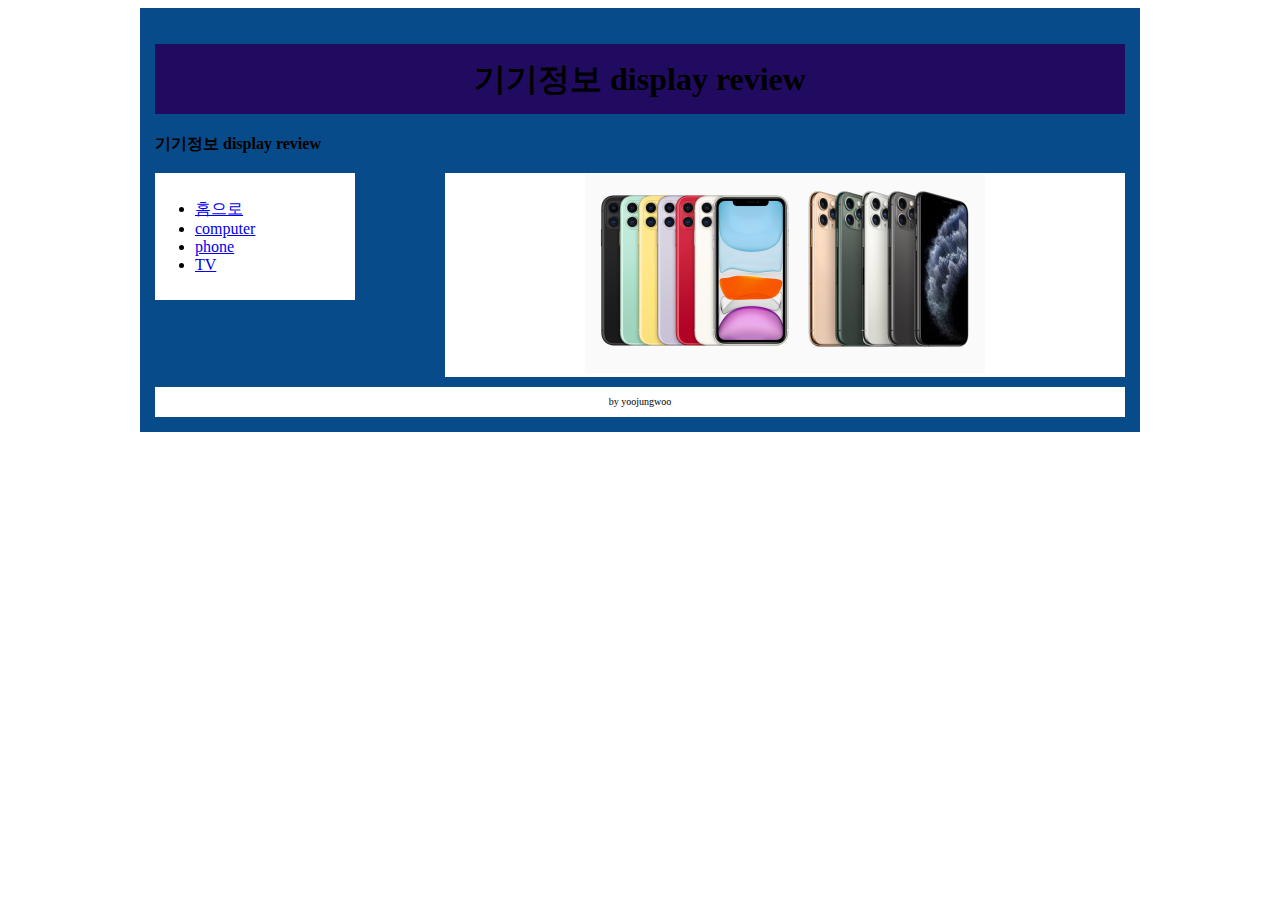
<file: index.html>
<!doctype html>
<html>

  <head>
    <title>기기정보 display review</title>
    <link rel = "stylesheet" href = "style.css">
  </head>

  <body>
    <div id ="wrapper">
      <header>
        <h1>  기기정보 display review</h1>
      </header>



      <strong>기기정보 display review<br><br></strong>
      <nav>
      <ul>
      <li><a href="index.html">홈으로</a></li>
      <li><a href="sub1.html">computer</a></li>
      <li><a href="sub2.html">phone</a></li>
      <li><a href="sub3.html">TV</a></li>
      </ul>
    </nav>

    <section>
      <img src ="images/iphone11.jpg"width="400" height="200"></img>
    </section>

    <footer>by yoojungwoo </footer>

    </div>
  </body>




</html>
</file>
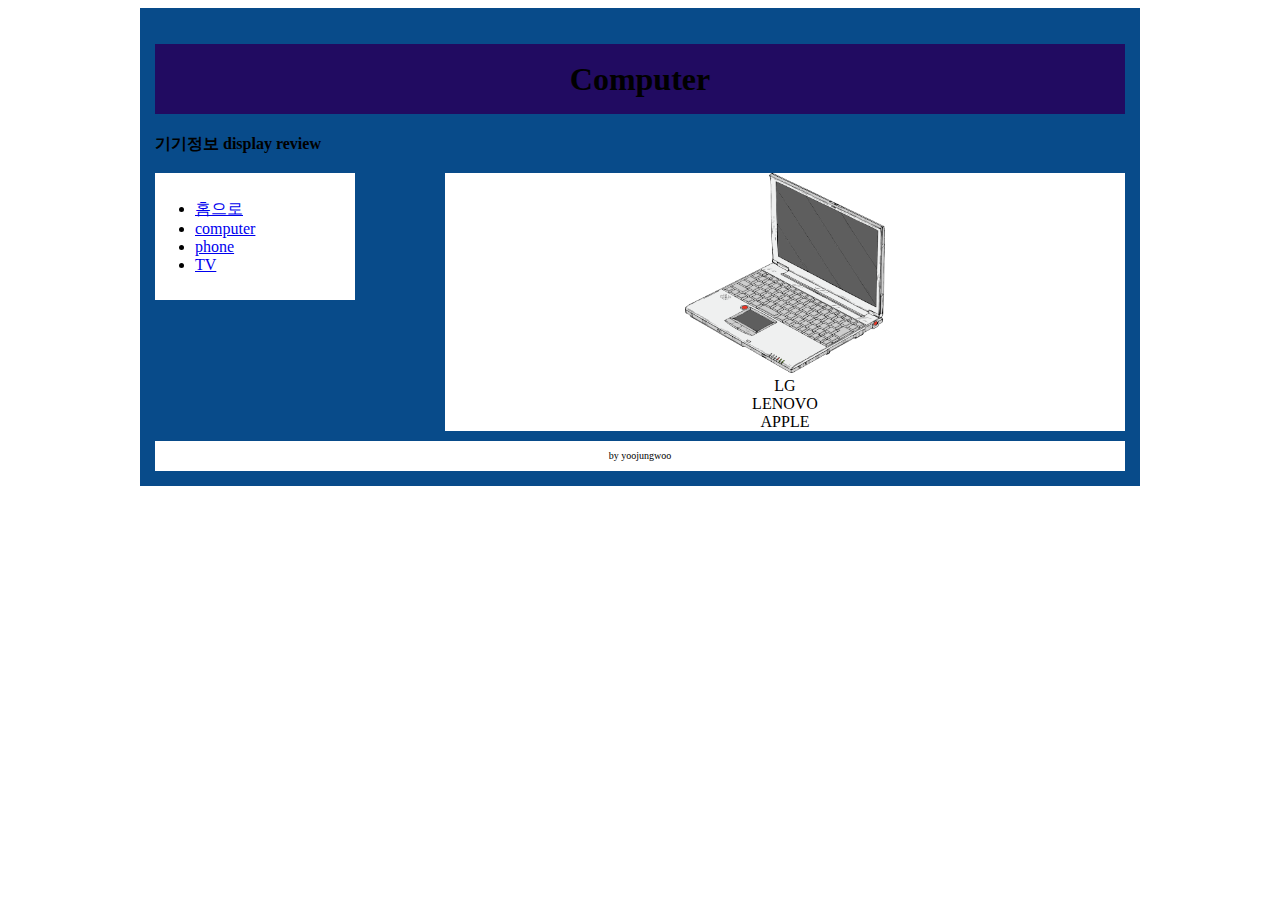
<file: sub1.html>
<!doctype html>
<html>

  <head>
    <title>기기정보 display review</title>
    <link rel = "stylesheet" href = "style.css">
  </head>

  <body>
    <div id ="wrapper">
      <header>
        <h1> Computer</h1>
      </header>



      <strong>기기정보 display review<br><br></strong>
    <nav>
      <ul>
      <li><a href="index.html">홈으로</a></li>
      <li><a href="sub1.html">computer</a></li>
      <li><a href="sub2.html">phone</a></li>
      <li><a href="sub3.html">TV</a></li>
      </ul>
    </nav>

    <section>
      <img src ="images/Computer.png"width="200" height="200"></img>
      <br>LG
      <br>LENOVO
      <br>APPLE
    </section>

    <footer>by yoojungwoo </footer>

  </div>
  </body>




</html>
</file>
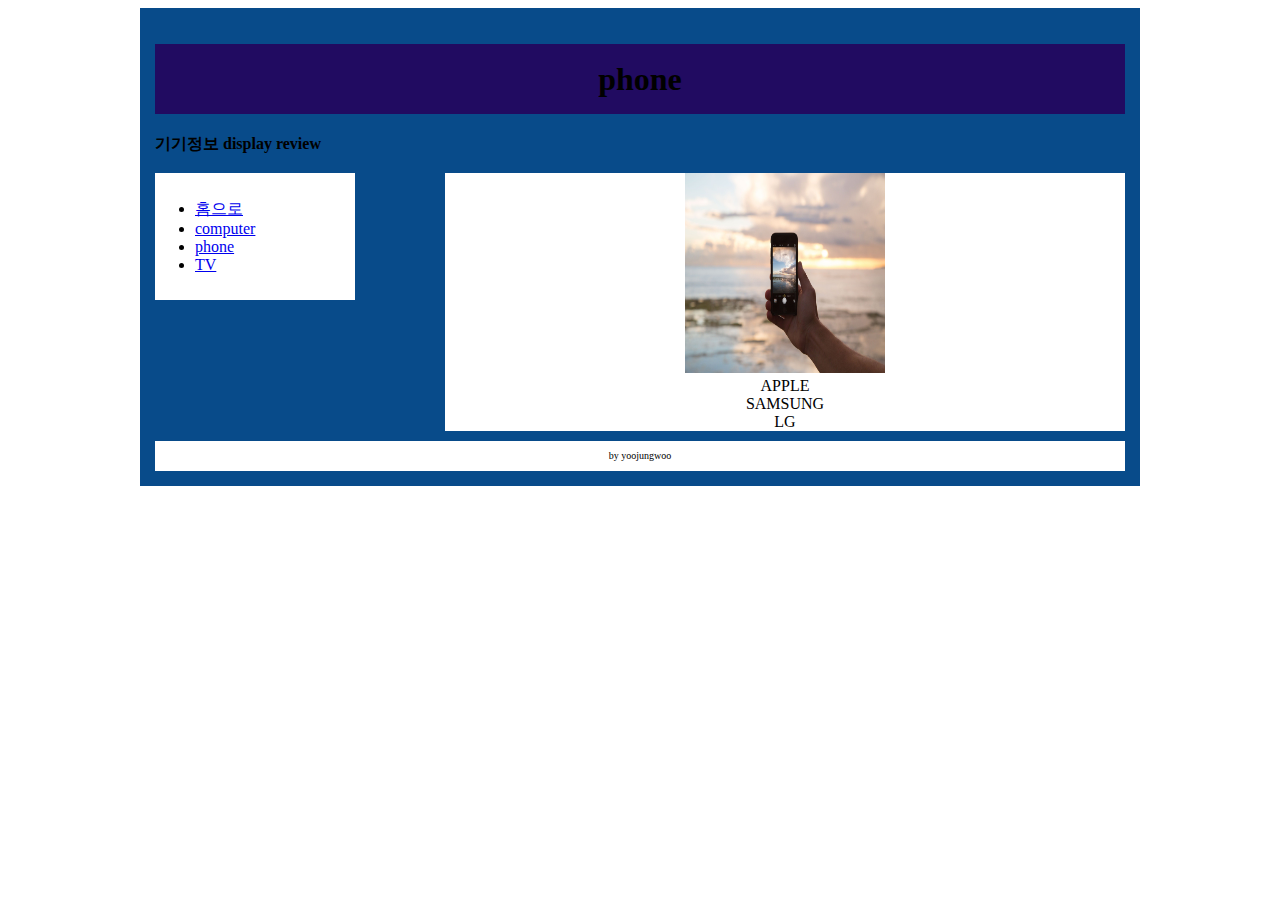
<file: sub2.html>
<!doctype html>
<html>

  <head>
    <title>기기정보 display review</title>
    <link rel = "stylesheet" href = "style.css">
  </head>

  <body>
    <div id ="wrapper">
      <header>
        <h1> phone</h1>
      </header>



      <strong>기기정보 display review<br><br></strong>
    <nav>
      <ul>
      <li><a href="index.html">홈으로</a></li>
      <li><a href="sub1.html">computer</a></li>
      <li><a href="sub2.html">phone</a></li>
      <li><a href="sub3.html">TV</a></li>
      </ul>
    </nav>

    <section>
      <img src ="images/Phone.jpg"width="200" height="200"></img>
      <br>APPLE
      <br>SAMSUNG
      <br>LG
    </section>

    <footer>by yoojungwoo </footer>

  </div>
  </body>




</html>
</file>
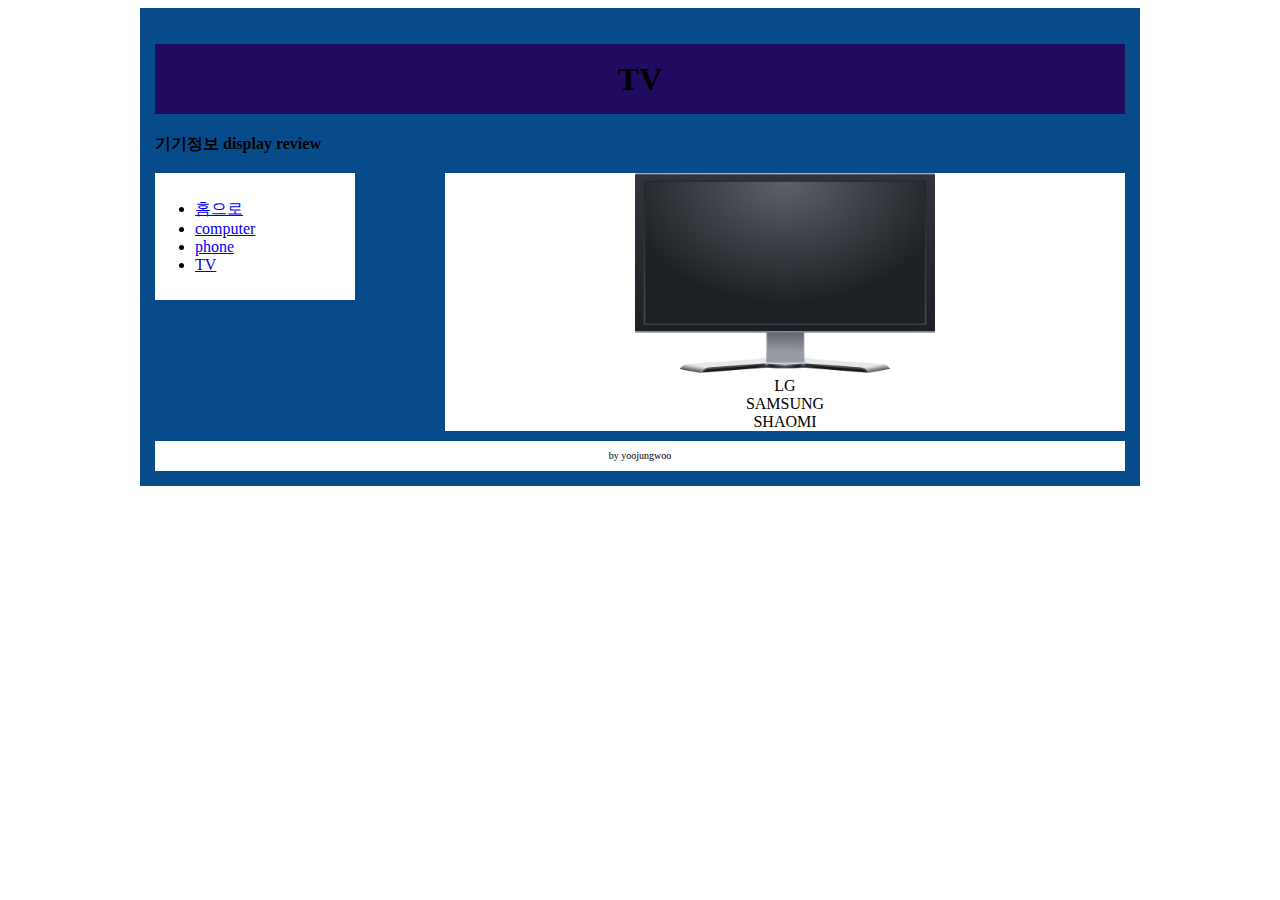
<file: sub3.html>
<!doctype html>
<html>

  <head>
    <title>기기정보 display review</title>
    <link rel = "stylesheet" href = "style.css">
  </head>

  <body>
    <div id ="wrapper">
      <header>
        <h1>TV</h1>
      </header>



      <strong>기기정보 display review<br><br></strong>
    <nav>
      <ul>
      <li><a href="index.html">홈으로</a></li>
      <li><a href="sub1.html">computer</a></li>
      <li><a href="sub2.html">phone</a></li>
      <li><a href="sub3.html">TV</a></li>
      </ul>
    </nav>

    <section>
      <img src ="images/TV.png"width="300" height="200"></img>
      <br>LG
      <br>SAMSUNG
      <br>SHAOMI
    </section>

    <footer>by yoojungwoo </footer>

  </div>
  </body>




</html>
</file>
<file: style.css>
#wrapper
{
  width:970px;
  margin:0  auto;
  background-color:#084B8A;
  padding:15px;
}

header
{
  text-align:center;
  width:100%;
  background-color:#210B61;
  display: block;
  height:70px;
  line-height:70px;
  margin-bottom:20px;
}

nav
{
  display:block;
  width:200px;
  background-color:#FFFFFF;
  padding:10px 0;
  float:left;
  margin-right:20px;
}

section
{
  text-align:center;
  margin-bottom:10px;
  display:block;
  width:680px;
  background-color:#FFFFFF;
  float:right;

}

footer
{
  clear:both;
  text-align:center;
  width:100%;
  background-color:#FFFFFF;
  display:block;
  height:30px;
  line-height:30px;
  font-size: 10px;
}
</file>
